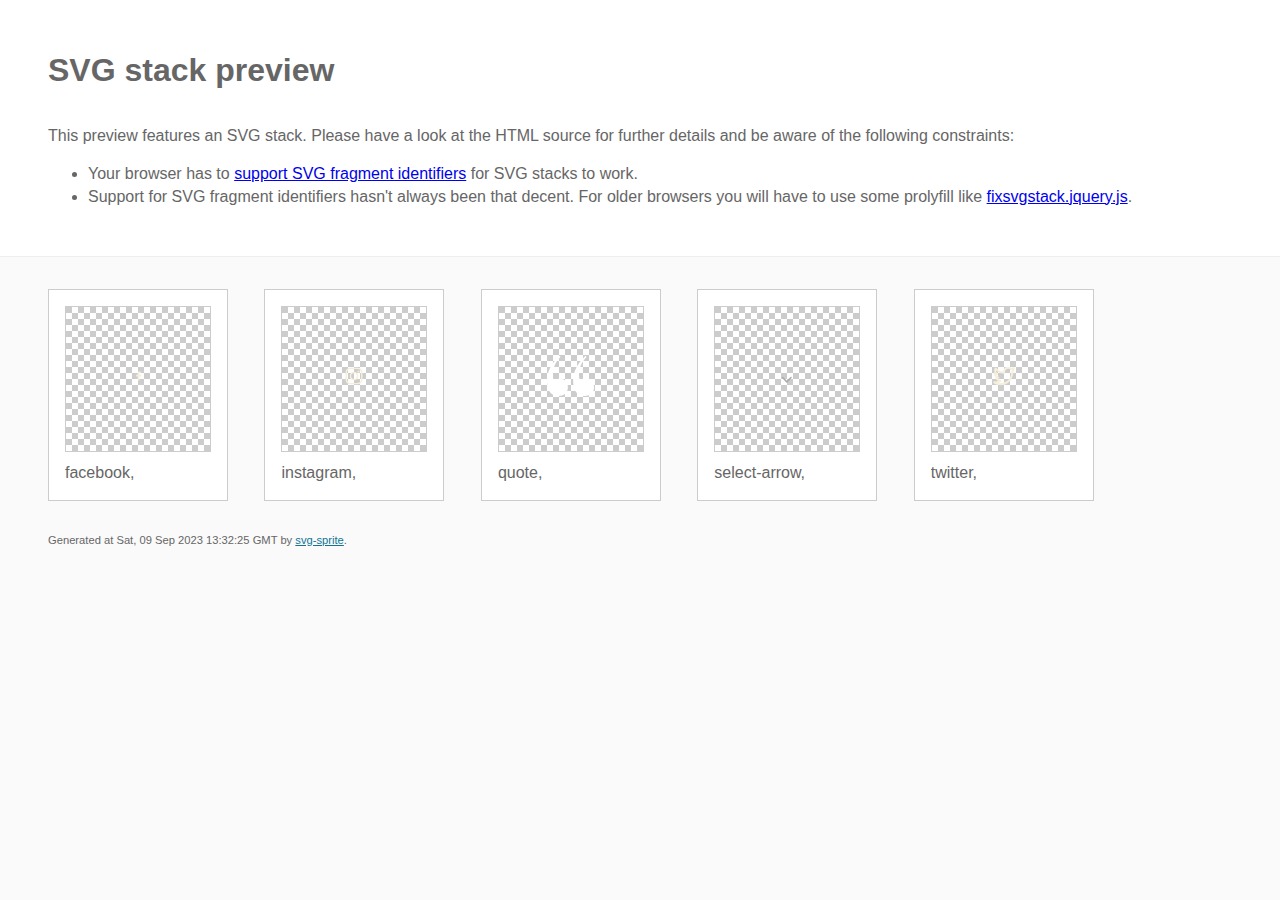
<file: img/stack/sprite.stack.html>
<!doctype html>
<html lang="en">
    <head>
        <meta charset="utf-8">
        <title>SVG stack preview | svg-sprite</title>
        <style>
            body {
                padding: 0;
                margin: 0;
                color: #666;
                background: #fafafa;
                font-family: Arial, Helvetica, sans-serif;
                font-size: 1em;
                line-height: 1.4;
            }

            header {
                display: block;
                padding: 3em 3em 2em;
                background-color: #fff;
            }

            header p {
                margin: 2em 0 0;
            }

            section {
                border-top: 1px solid #eee;
                padding: 2em 3em 0;
            }

            section ul {
                margin: 0;
                padding: 0;
            }

            section li {
                display: inline-block;
                background-color: #fff;
                position: relative;
                margin: 0 2em 2em 0;
                vertical-align: top;
                border: 1px solid #ccc;
                padding: 1em 1em 3em;
                cursor: default;
            }

            .icon-box {
                margin: 0;
                width: 144px;
                height: 144px;
                position: relative;
                background: #ccc url("data:image/svg+xml,%3Csvg xmlns='http://www.w3.org/2000/svg' width='12' height='12'%3E%3Cpath fill='%23fff' d='M6 0h6v6H6zM0 6h6v6H0z'/%3E%3C/svg%3E") top left repeat;
                border: 1px solid #ccc;
                display: table-cell;
                vertical-align: middle;
                text-align: center;
            }

            .icon {
                display: inline-block;
            }

            h1 {
                margin-top: 0;
            }

            h2 {
                margin: 0;
                padding: 0;
                font-size: 1em;
                font-weight: 400;
                white-space: nowrap;
                overflow: hidden;
                text-overflow: ellipsis;
                position: absolute;
                left: 1em;
                right: 1em;
                bottom: 1em;
            }

            footer {
                display: block;
                margin: 0;
                padding: 0 3em 3em;
            }

            footer p {
                margin: 0;
                font-size: .7em;
            }

            footer a {
                color: #0f7595;
                margin-left: 0;
            }
        </style>

<!--
Sprite shape dimensions
====================================================================================================
You will need to set the sprite shape dimensions via CSS when you use them as stack SVGs, otherwise
they would become a huge 100% in size. You may use the following dimension classes for doing so.
They might well be outsourced to an external stylesheet of course.
-->

<style>
 .svg-facebook-dims { width: 11px; height: 20px; }
 .svg-instagram-dims { width: 20px; height: 20px; }
 .svg-quote-dims { width: 47px; height: 40px; }
 .svg-select-arrow-dims { width: 14px; height: 9px; }
 .svg-twitter-dims { width: 23px; height: 20px; }
</style>

<!--
====================================================================================================
-->

    </head>
    <body>
        <header>
            <h1>SVG stack preview</h1>
            <p>This preview features an SVG stack. Please have a look at the HTML source for further details and be aware of the following constraints:</p>
            <ul>
                <li>Your browser has to <a href="https://caniuse.com/svg-fragment" target="_blank" rel="noopener noreferrer">support SVG fragment identifiers</a> for SVG stacks to work.</li>
                <li>Support for SVG fragment identifiers hasn't always been that decent. For older browsers you will have to use some prolyfill like <a href="https://github.com/preciousforever/SVG-Stacker/blob/master/fixsvgstack.jquery.js" target="_blank" rel="noopener noreferrer">fixsvgstack.jquery.js</a>.</li>
            </ul>
        </header>
        <section>

<!--
SVG stack
====================================================================================================
These SVG images make use of fragment identifiers (IDs) to reference certain portions of the
external sprite. By default, all shapes inside the sprite are hidden by CSS. The `:target` pseudo
selector is used to show the very shape that is referenced by the fragment identifier.
-->

            <ul>

             <li title="facebook">
                    <div class="icon-box">
                        <img src="../icons/icons.svg#facebook" class="svg-facebook-dims" alt="facebook">
                    </div>
                    <h2>facebook, </h2>
                </li>
             <li title="instagram">
                    <div class="icon-box">
                        <img src="../icons/icons.svg#instagram" class="svg-instagram-dims" alt="instagram">
                    </div>
                    <h2>instagram, </h2>
                </li>
             <li title="quote">
                    <div class="icon-box">
                        <img src="../icons/icons.svg#quote" class="svg-quote-dims" alt="quote">
                    </div>
                    <h2>quote, </h2>
                </li>
             <li title="select-arrow">
                    <div class="icon-box">
                        <img src="../icons/icons.svg#select-arrow" class="svg-select-arrow-dims" alt="select-arrow">
                    </div>
                    <h2>select-arrow, </h2>
                </li>
             <li title="twitter">
                    <div class="icon-box">
                        <img src="../icons/icons.svg#twitter" class="svg-twitter-dims" alt="twitter">
                    </div>
                    <h2>twitter, </h2>
                </li>
         </ul>

<!--
====================================================================================================
-->

        </section>
        <footer>
            <p>Generated at Sat, 09 Sep 2023 13:32:25 GMT by <a href="https://github.com/svg-sprite/svg-sprite" target="_blank" rel="noopener noreferrer">svg-sprite</a>.</p>
        </footer>
    </body>
</html>
</file>
